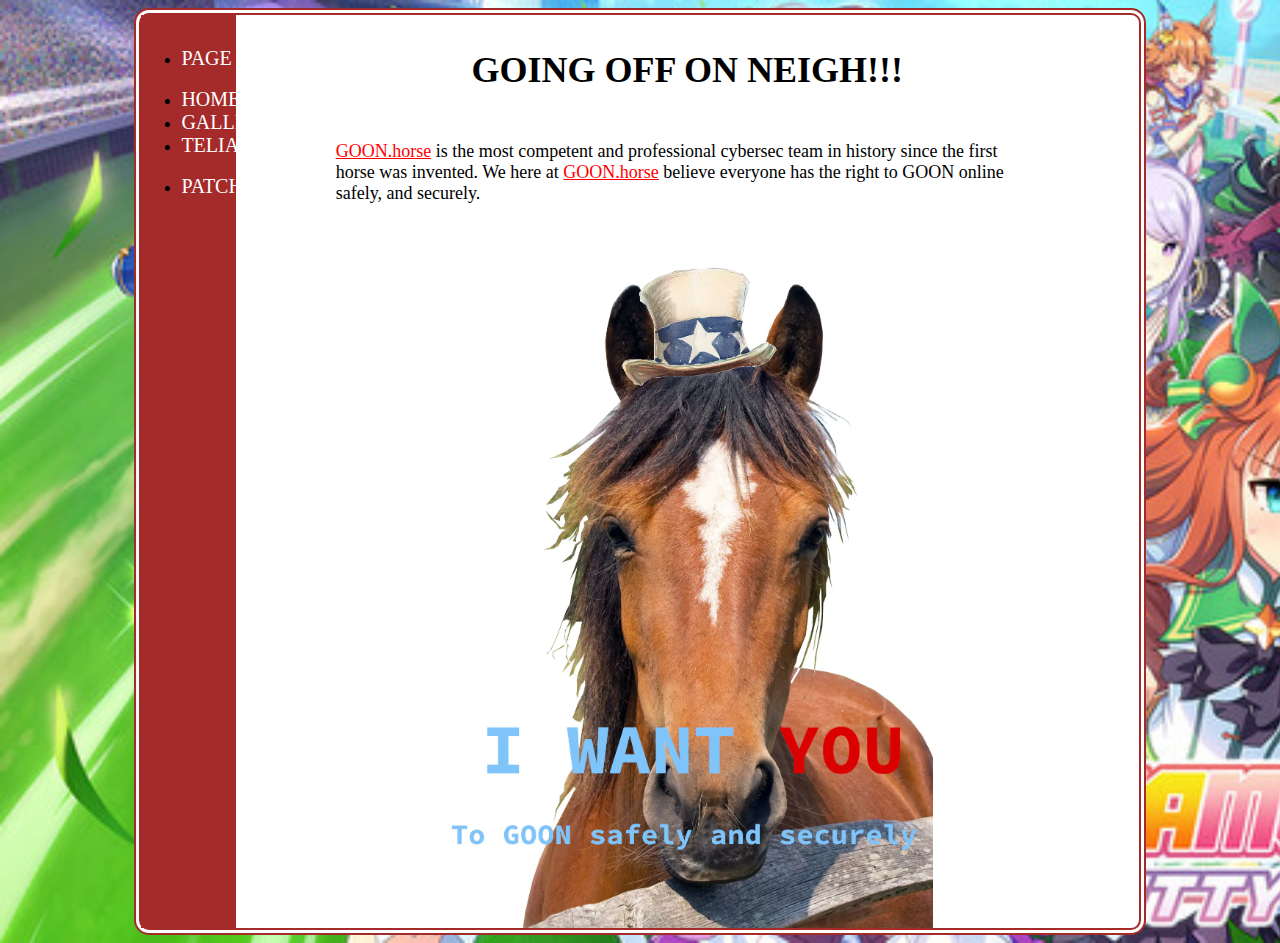
<file: index.html>
<!DOCTYPE html>
<html lang="en">
<head>
    <meta charset="UTF-8">
    <meta name="viewport" content="width=device-width, initial-scale=1.0">
    <title>GOING OFF ON NEIGH dot horse!!</title>
    <link rel="stylesheet" href="goonhorse.css">

    
</head>
<body id="body">
    <div class="main">
        <div class="navbar">
            <ul>
                <li id="">
                    <a href="Secret Evil SubWebSite/index.html">PAGE</a>
                </li>
                <br>
                <li>
                    <a href="#">HOME</a>
                </li>
                <li>
                    <a href="horseGallery.html">GALLERY</a>
                </li>
                <li>
                    <a href="telia.html">TELIA</a>
                </li>
                <br>
                <li>
                    <a href="patches.html">PATCHNOTES</a>
                </li>
            </ul>
        </div>
        
        <div class="content">
            <h1 class="mainHeader">GOING OFF ON NEIGH!!!</h1>
            <p>
                <a href="https://www.goon.horse>">GOON.horse</a> is the most competent 
                and professional cybersec team in history since the first horse was invented. 
                We here at <a href="https://www.goon.horse>">GOON.horse</a> believe everyone 
                has the right to GOON online safely, and securely.
            </p>
            <img src="horse-1545318729DYcc.webp" id="americanHorse">
        </div>
    </div>
    
</body>
<script>
        function horsling(){
            let horseSound = new Audio("horse-sound.mp3"); 
            horseSound.play();
        }
        document.addEventListener("click", horsling);

    </script>
</html>
</file>
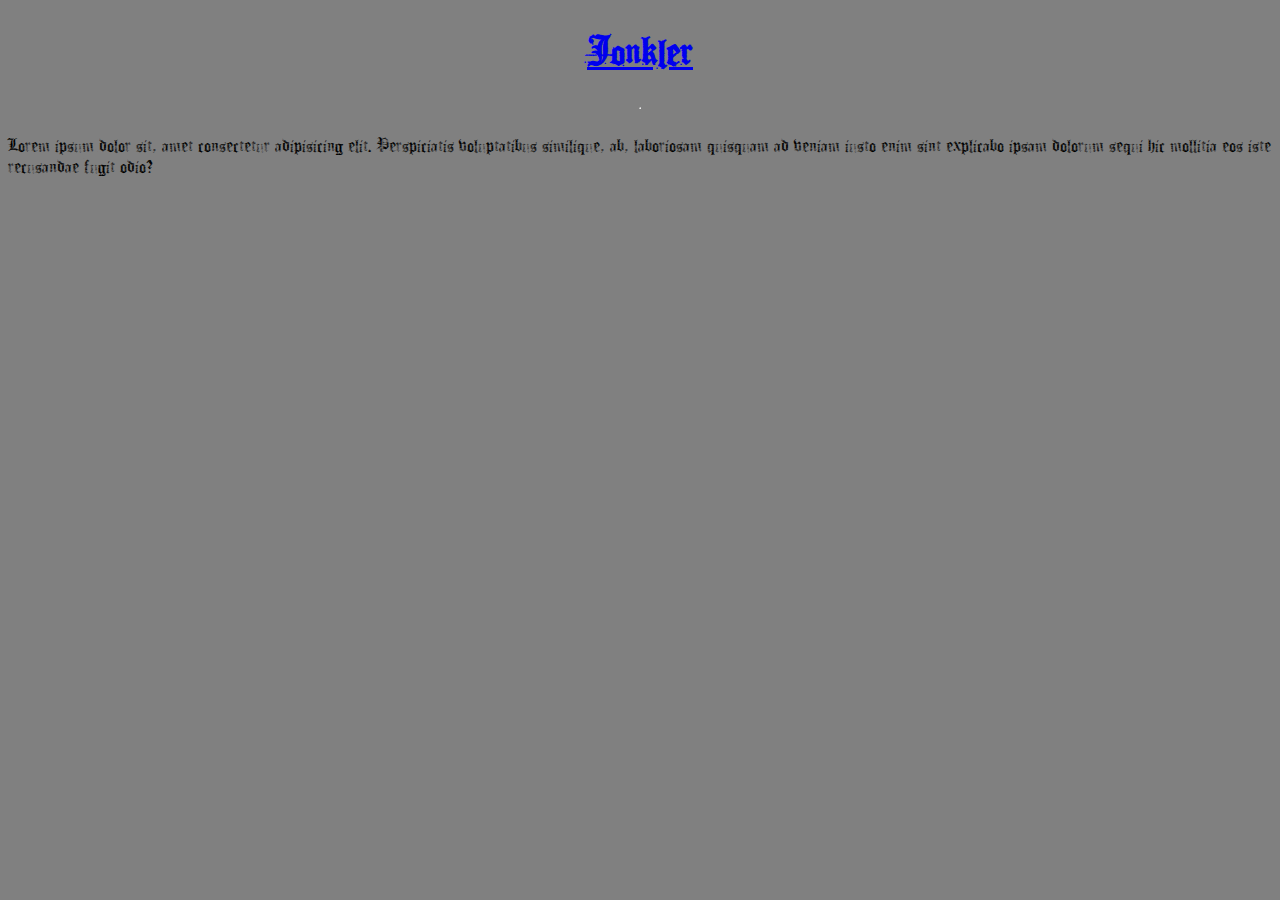
<file: 1/index.html>
<!DOCTYPE html>
<html lang="en">
<head>
    <meta charset="UTF-8">
    <meta name="viewport" content="width=device-width, initial-scale=1.0">
    <title>Document</title>
    <link rel="stylesheet" href="style.css">
</head>
<body>
    <div id="headerbox">
        <header>
            <h1><a href="webeng.html">Jonkler</a></h1>
        </header>
    </div>
    <hr>
<p>Lorem ipsum dolor sit, amet consectetur adipisicing elit. Perspiciatis voluptatibus similique, ab, laboriosam quisquam ad veniam iusto enim sint explicabo ipsam dolorum sequi hic mollitia eos iste recusandae fugit odio?</p>

</body>
</html>
</file>
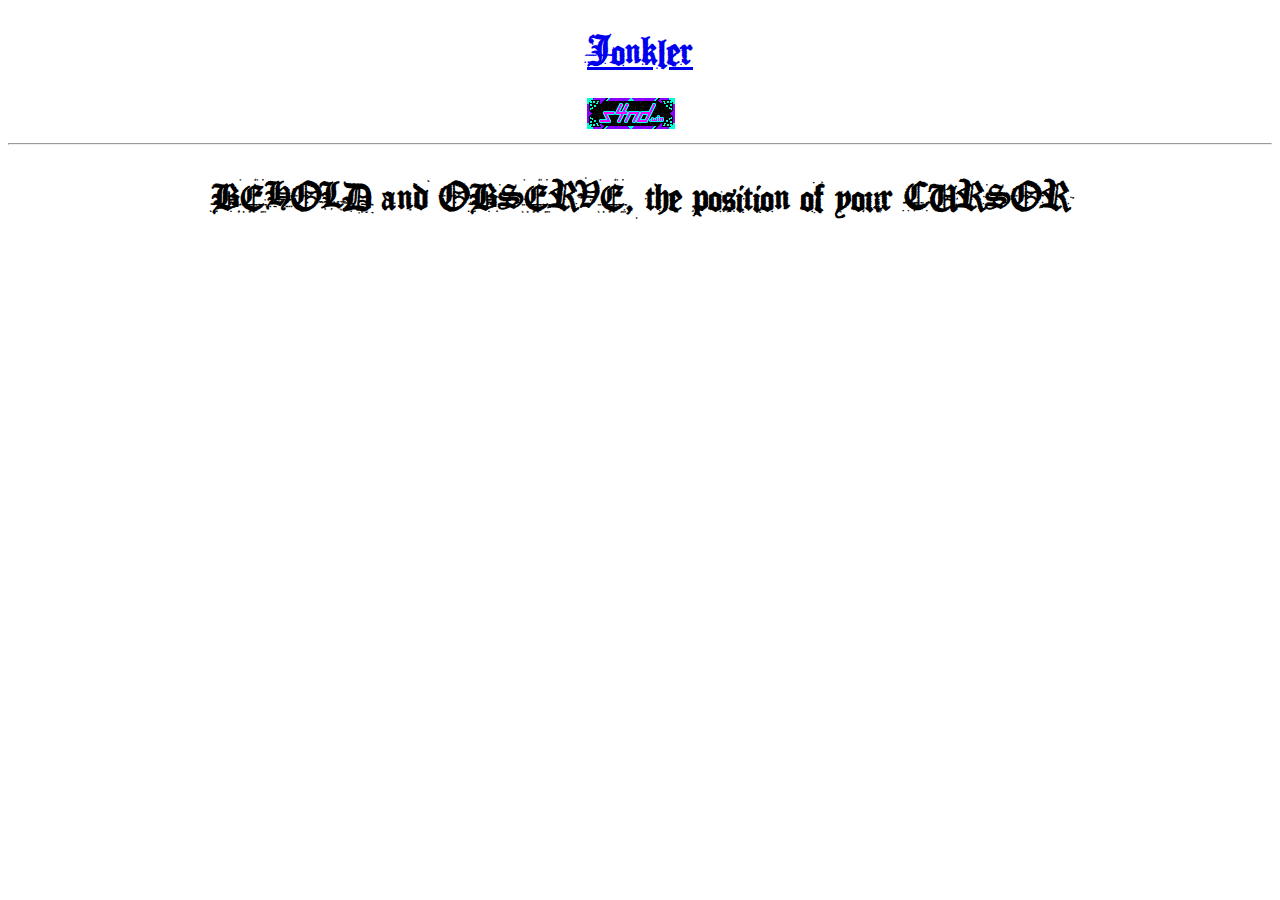
<file: Secret Evil SubWebSite/index.html>
<!DOCTYPE html>
<html lang="en">
<head>
    <meta charset="UTF-8">
    <meta name="viewport" content="width=device-width, initial-scale=1.0">
    <title>Cool and Gothic Skeleton Website</title>
    <link rel="stylesheet" href="style.css"> 
    <link rel="icon" type="image/x-icon" href="skeletonIcon.png">
</head>
<body>
    <div id="headerbox">
        <header>
            <h1><a href="webeng.html">Jonkler</a></h1>
            <a href="https://s4nd.win/"><img src=s4nd8831.gif></a>
            <div id="leftBox"></div>
        </header>
    </div>
    <hr>
 
    <div id="bodyBox">
        <div id="mouseBox">
            <h1>BEHOLD and OBSERVE, the position of your CURSOR</h1>
            <br>
            <h1 id="mouseX" class="mouse"></h1>
            <h1 id="mouseY" class="mouse"></h1>
        </div>


    </div>
    <script src="script.js"></script>
</body>
</html>
</file>
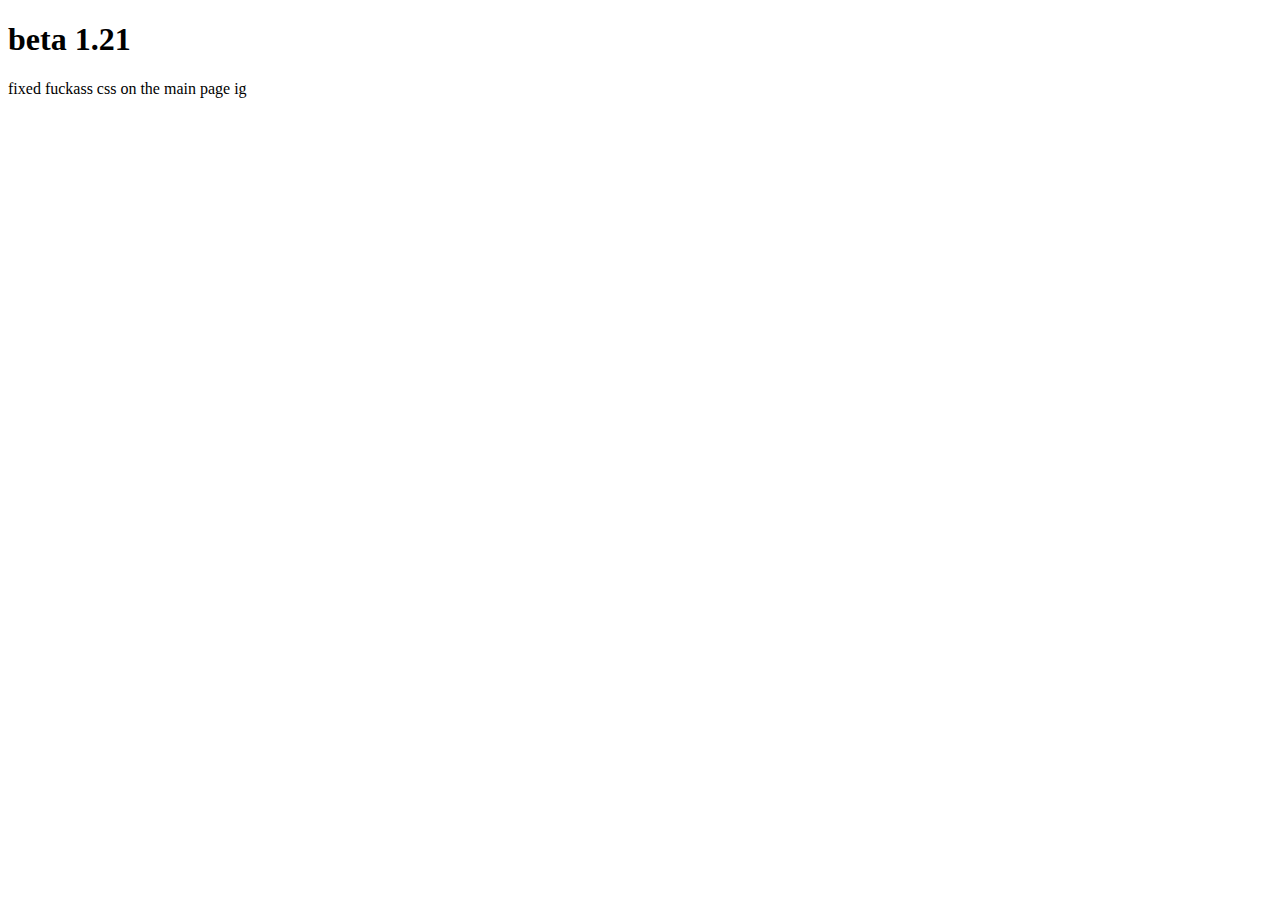
<file: patches.html>
<!DOCTYPE html>
<html lang="en">
<head>
    <meta charset="UTF-8">
    <meta name="viewport" content="width=device-width, initial-scale=1.0">
    <title>Patchnotes</title>
</head>
<body>
    
    <h1>beta 1.21</h1>
    <p>fixed fuckass css on the main page ig</p>

</body>
</html>
</file>
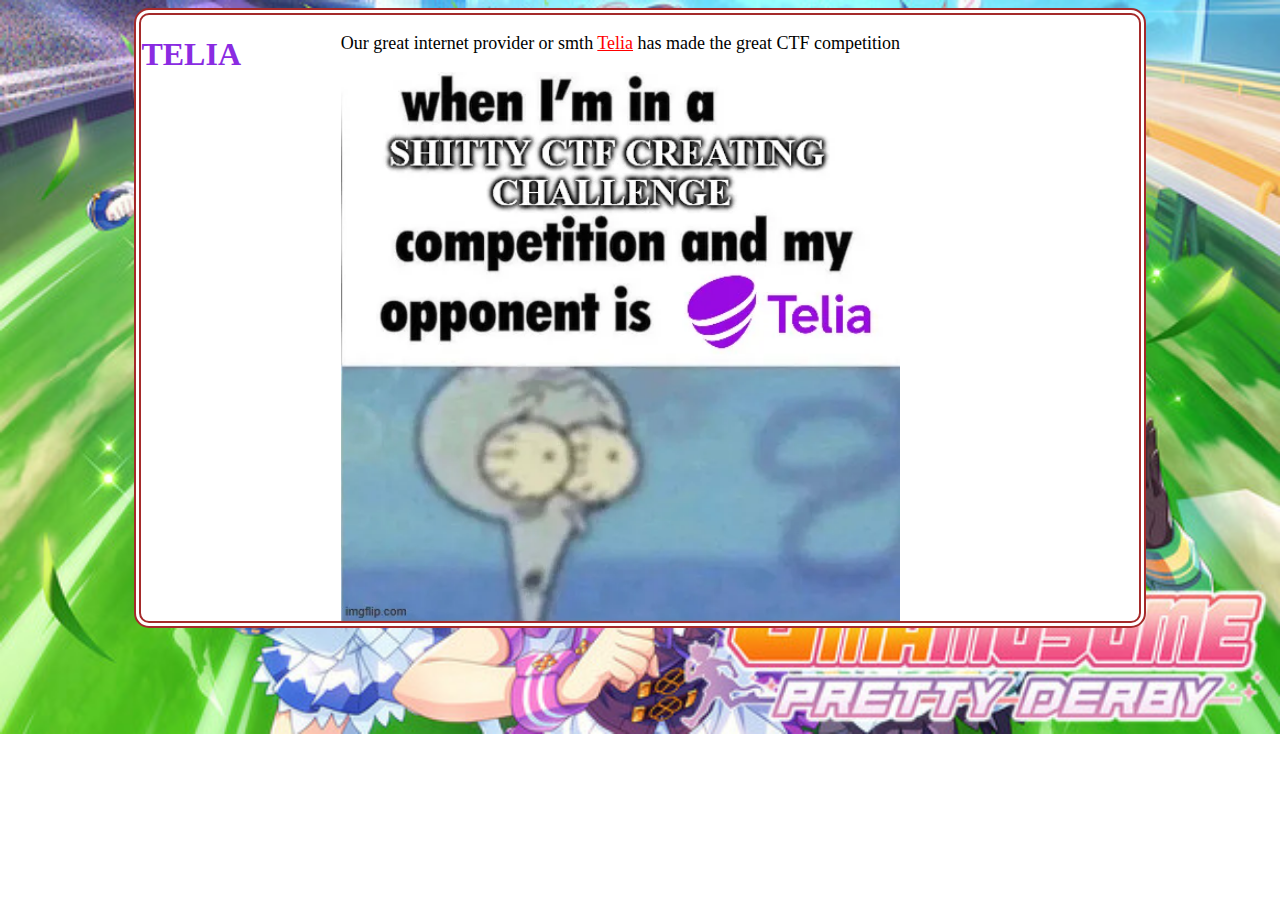
<file: telia.html>
<!DOCTYPE html>
<html lang="en">
<head>
    <meta charset="UTF-8">
    <meta name="viewport" content="width=device-width, initial-scale=1.0">
    <title>GOON telia</title>
    <link rel="stylesheet" href="goonhorse.css">
</head>
<body>
    <div class="main" id="teliaMain">
        <h1 id="telia">TELIA</h1>
        
        <div class="content" id="teliaContent">
            <p>Our great internet provider or smth <a href="https://www.telia.se/">Telia</a>
            has made the great CTF competition
            </p>
            <img src="3cad2dc8ed56d762.webp">
        </div>
    
    </div>
</body>
</html>
</file>
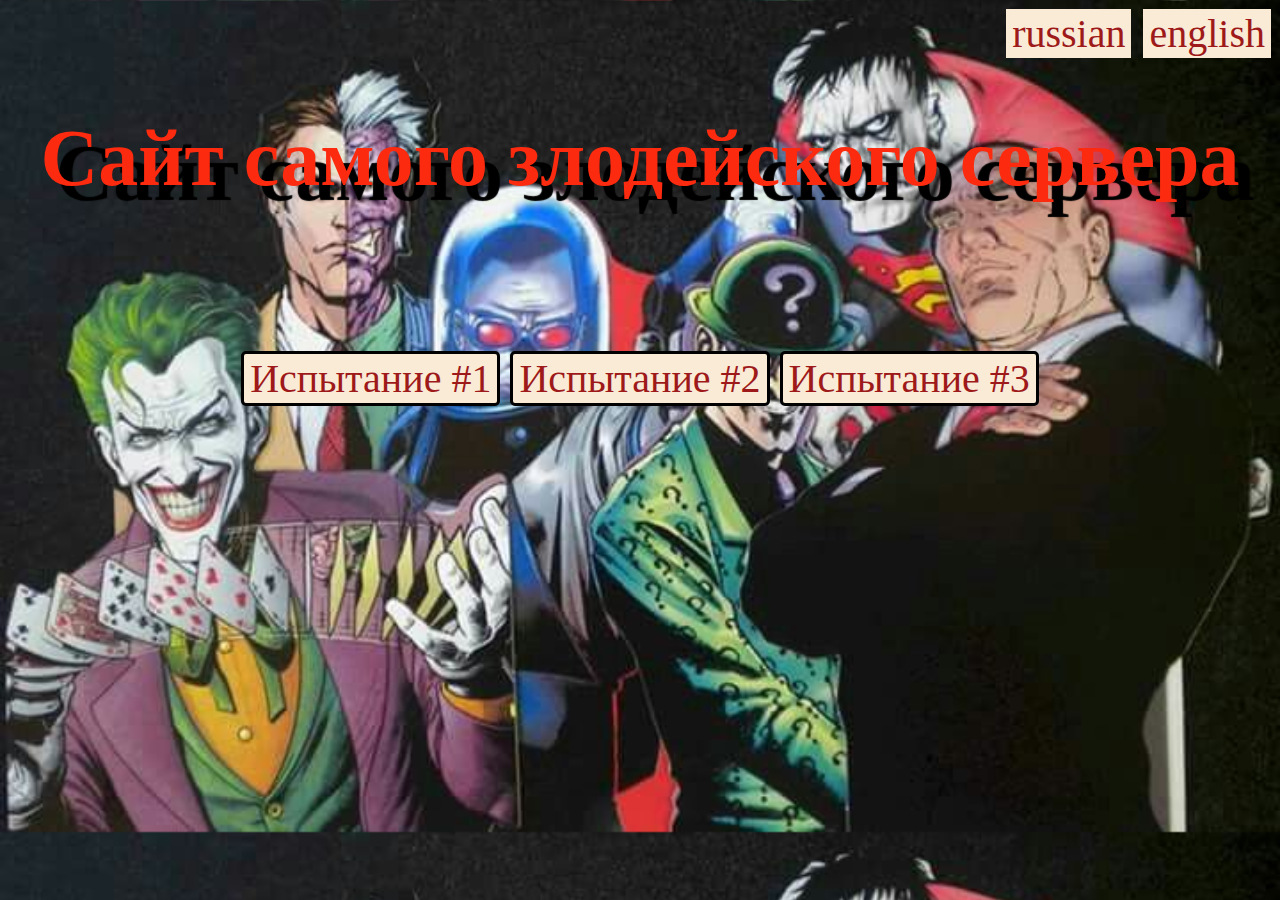
<file: 1/web.html>
<!DOCTYPE html>
<html lang="en">
<head>
    <meta charset="UTF-8">
    <meta name="viewport" content="width=device-width, initial-scale=1.0">
    <title>AVIS website</title>
    <link rel="stylesheet" href="web.css"></link>

</head>

<body>
    <header id="header">
        <a href="web.html"><button class="headerButton">russian</button></a>
        <a href="webeng.html"><button class="headerButton">english</button></a>
    </header>
    <h1>Сайт самого злодейского сервера</h1> <br><br>
    
        <label for="button1"></label>
        <a href="Riddler\web1.html"><button id="button1">Испытание #1</button></a>

        <a href="joker\web2.html"><button id="button2">Испытание #2</button></a>
        
        <a href="doublefaced\web3.html"><button id="button3">Испытание #3</button></a>

</body>
</html>
</file>
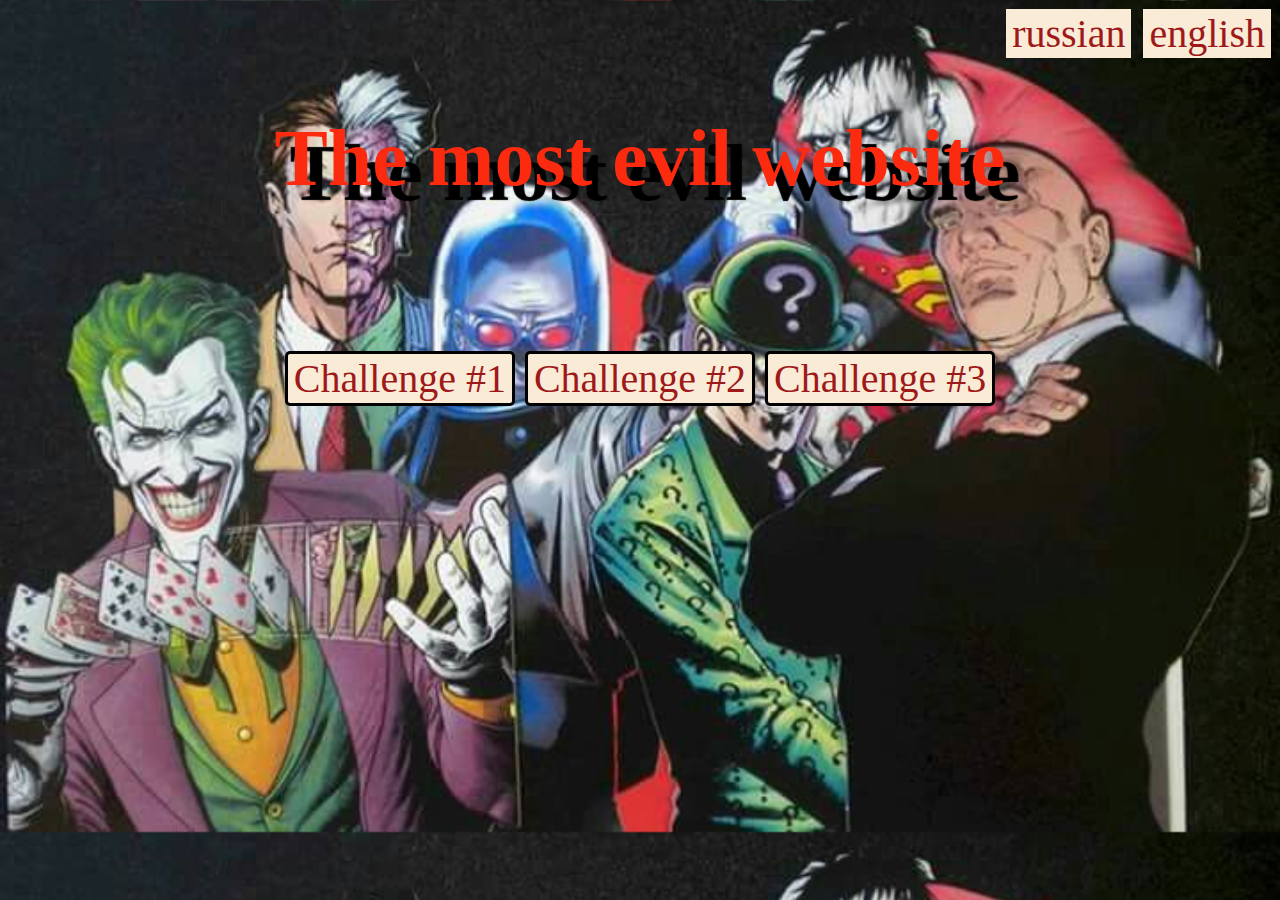
<file: 1/webeng.html>
<!DOCTYPE html>
<html lang="en">
<head>
    <meta charset="UTF-8">
    <meta name="viewport" content="width=device-width, initial-scale=1.0">
    <title>AVIS website</title>
    <link rel="stylesheet" href="web.css"></link>

</head>

<body>
    <header id="header">
        <a href="web.html"><button class="headerButton">russian</button></a>
        <a href="webeng.html"><button class="headerButton">english</button></a>
    </header>
    <h1>The most evil website</h1> <br><br>
    
        <label for="button1"></label>
        <a href="Riddler\web1eng.html"><button id="button1">Challenge  #1</button></a>

        <a href="joker\web2eng.html"><button id="button2">Challenge #2</button></a>
        
        <a href="doublefaced\web3eng.html"><button id="button3">Challenge #3</button></a>

</body>
</html>
</file>
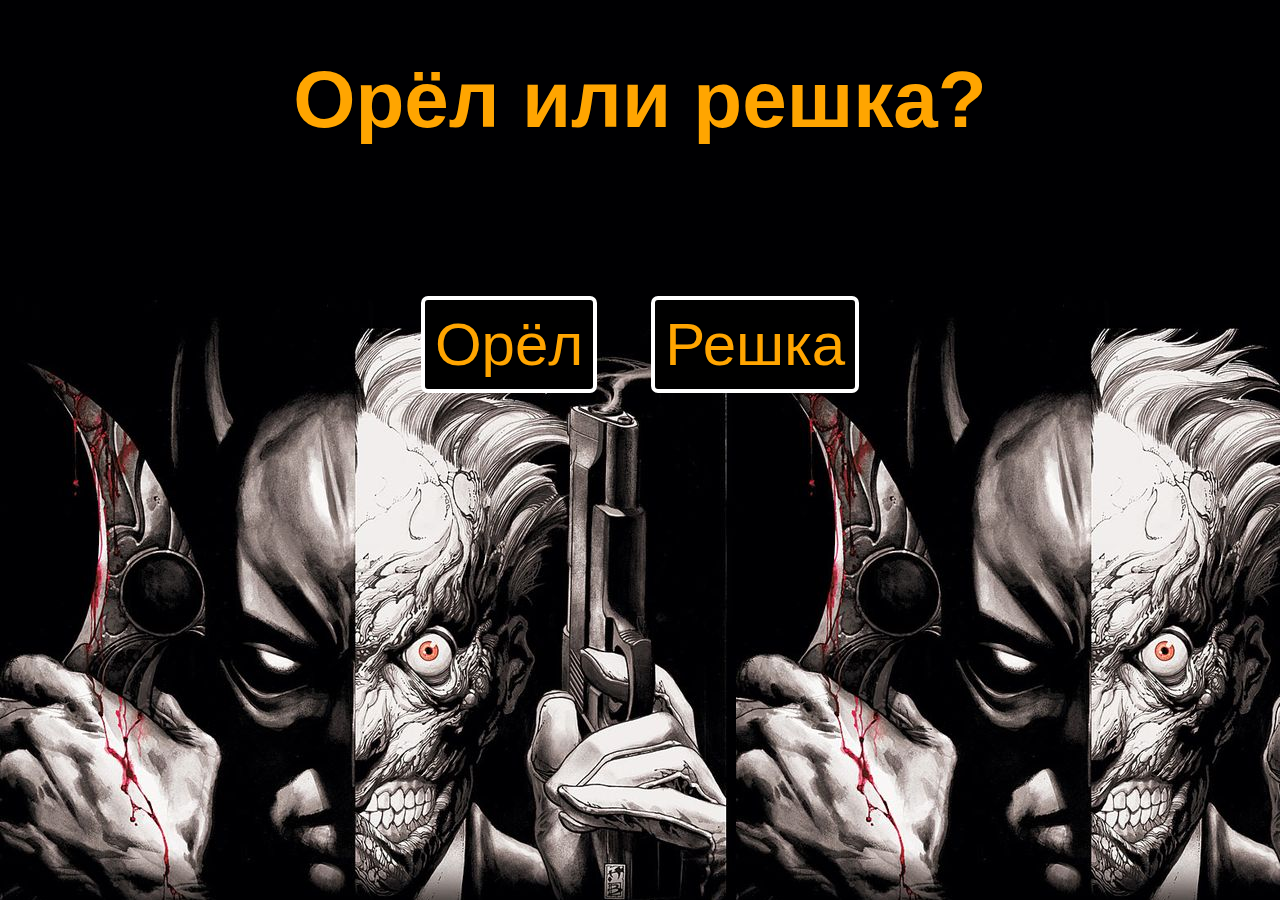
<file: 1/doublefaced/web3.html>
<!DOCTYPE html>
<html lang="en">
<head>
    <meta charset="UTF-8">
    <meta name="viewport" content="width=device-width, initial-scale=1.0">
    <title>Испытание №3</title>
    <link rel="stylesheet" href="web3.css">
</head>
<body id="body">
    
    <div id="coinContainer">
        <h1 id="coinThrowH1">Орёл или решка?</h1>

    </div>
    
    <br><br><br><br>
    
    <div id="buttonContainer">
        <button id="heads">Орёл</button>
        <button id="tails">Решка</button><br>

        <button id="throwButton">Бросить</button>
        <a href="../web.html"><button id="returnButton">Вернуться</button></a>
    </div>

   

    <script src="web3.js"></script>
</body>
</html>
</file>
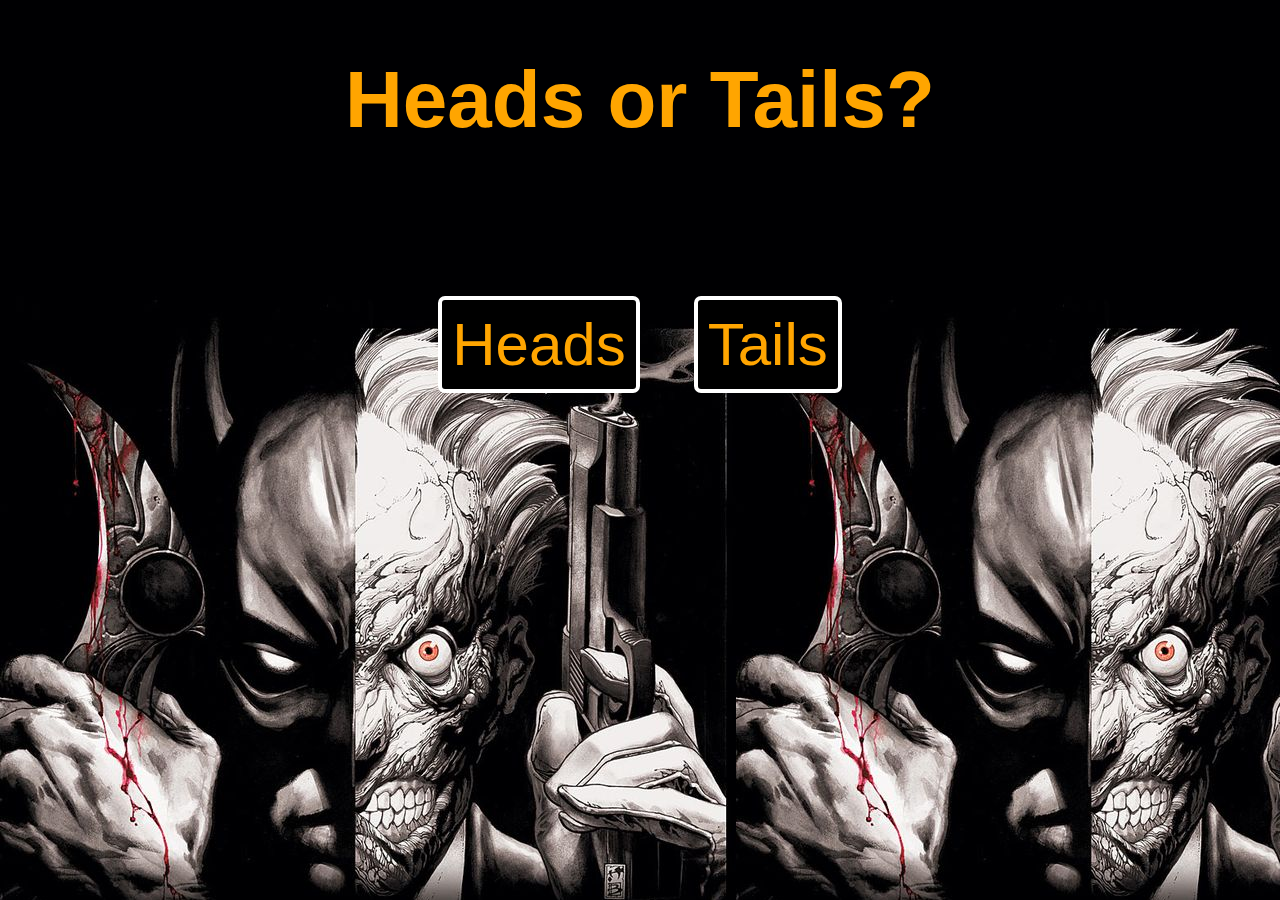
<file: 1/doublefaced/web3eng.html>
<!DOCTYPE html>
<html lang="en">
<head>
    <meta charset="UTF-8">
    <meta name="viewport" content="width=device-width, initial-scale=1.0">
    <title>Challenge №3</title>
    <link rel="stylesheet" href="web3.css">
</head>
<body id="body">
   
    <div id="coinContainer">
        <h1 id="coinThrowH1">Heads or Tails?</h1>

    </div>
    
    <br><br><br><br>
    
    <div id="buttonContainer">
        <button id="heads">Heads</button>
        <button id="tails">Tails</button><br>

        <button id="throwButton">Throw</button>
        <a href="../webeng.html"><button id="returnButton">Go back</button></a>
    </div>




    <script src="web3eng.js"></script>
</body>
</html>
</file>
<file: goonhorse.css>
body{
    background-image: url(images/goonHorse.jpg);
    background-size: cover;
    background-repeat: no-repeat;
}
.main { /*kaikki jutut tungettu tähän*/
    display: flex;
    flex-direction: row;
    
    height: 100%;
    border: 7px double brown;
    background-color: white;
    margin-left: 10%;
    margin-right: 10%;
    border-radius: 15px;
}
.mainHeader {
    padding-top: 10px;
    text-align: center;
    animation: headeranim 0.5s infinite linear;
    margin-bottom: 2rem;
}
@keyframes headeranim { /* hassu animaatio pääotsikolle */
    0% { rotate: 0deg }
    25% { rotate: 10deg }
    75% { rotate: -10deg }
    100% { rotate: 0deg }
}
.navbar { /*sivupalkki, jossa on ongelmia kai*/
    position: inherit;
    height: auto; /*CSS on huono kieli*/ /*CSS on vieläkin huono kieli*/
    width: 20%;
    background-color: brown;
    padding-top: 1rem;
    overflow-x: hidden;
}
.navbar a {
    text-decoration: none;
    color: white;
    font-size: 20px;
}

.content {
    display: flex;
    flex-direction: column;
    padding-left: 10%;
    padding-right: 10%;
    font-size: large;
}
#americanHorse{
    align-self: center;
    width:70%;
    
}

a {
    color: red;
}

#telia{
    color: blueviolet;
    text-align: center;

}
#teliaContent{
    text-align: center;
}
</file>
<file: 1/style.css>
@font-face {
    font-family: FaithCollapsing;
    src: url("FaithCollapsing.ttf");

}

body{
    background-color: gray;
    display: grid;
    font-family: FaithCollapsing;
    font-size: large;
    
}

div{
    align-self: center;
    
}

#headerbox{
    display: flex;
    align-content: center;
    justify-content: center;
    
}
</file>
<file: Secret Evil SubWebSite/style.css>
@font-face {
    font-family: FaithCollapsing;
    
    src: url("FaithCollapsing.ttf"),
    local("FaithCollapsing");
}

body{
    display: block;
    font-family: FaithCollapsing;
    font-size: large;
    
}

div{
    align-self: center;
    
}

#headerbox{
    display: flex;
    align-content: center;
    justify-content: center;
    
}

#mouseBox{
    display: grid;
    justify-content: center;
    align-self: center;
}

.mouse{
    display: flex;
    justify-content: center;
}
</file>
<file: 1/web.css>
body{
    background-image: url("evilGuys.jpg");
    background-size: cover;
    text-align: center;
    font-size: 40px;
    color: rgb(252, 42, 14);
    font-family:cursive;
    text-shadow: 15px 15px 1px black;
    
}

button{
    font-size: 40px;
    border-radius: 5px;
    font-family: Cambria, Cochin, Georgia, Times, 'Times New Roman', serif;
    background-color: antiquewhite;
    color: rgb(158, 26, 26);
    border-style: solid;
    border-color: black;
    border-width: 3px;
}
button:active{
    font-size: 39px;
    border-radius: 5px;
    font-family: Cambria, Cochin, Georgia, Times, 'Times New Roman', serif;
    background-color: rgb(201, 189, 175);
    color: rgb(120, 11, 11);
    border-style: solid;
    border-color: black;
    border-width: 3px;
}
#header{
    justify-self: right;
    margin-top: 0px;
    padding-top: 0px;
    
    
}
.headerButton{
    border: none;
    border-radius: 0px;
    position: sticky;
    margin: 1px;
}
</file>
<file: 1/doublefaced/web3.css>
body{
    background-image: url(doubleFaced.jpg);
    text-align: center;
}
#coinThrowH1{
    color: orange;
    font-size: 80px;
    font-family: 'Franklin Gothic Medium', 'Arial Narrow', Arial, sans-serif;

}

button{
    font-size: 60px;
    color: orange;
    background-color: black;
    border-color: white;
    border-radius: 7px;
    border-style: solid;
    border-width: 4px;
    padding: 10px;
    margin: 25px;
}
button:active{
    font-size: 59px;
    color: rgb(207, 135, 0);
    background-color: black;
    border-color: rgba(255, 255, 255, 0.664);
    border-radius: 9px;
    border-style: solid;
    border-width: 4px;
    padding: 10px;
    margin: 25px;
}


#throwButton{
  display: none;

}

#returnButton{
    display: none;

}
</file>
